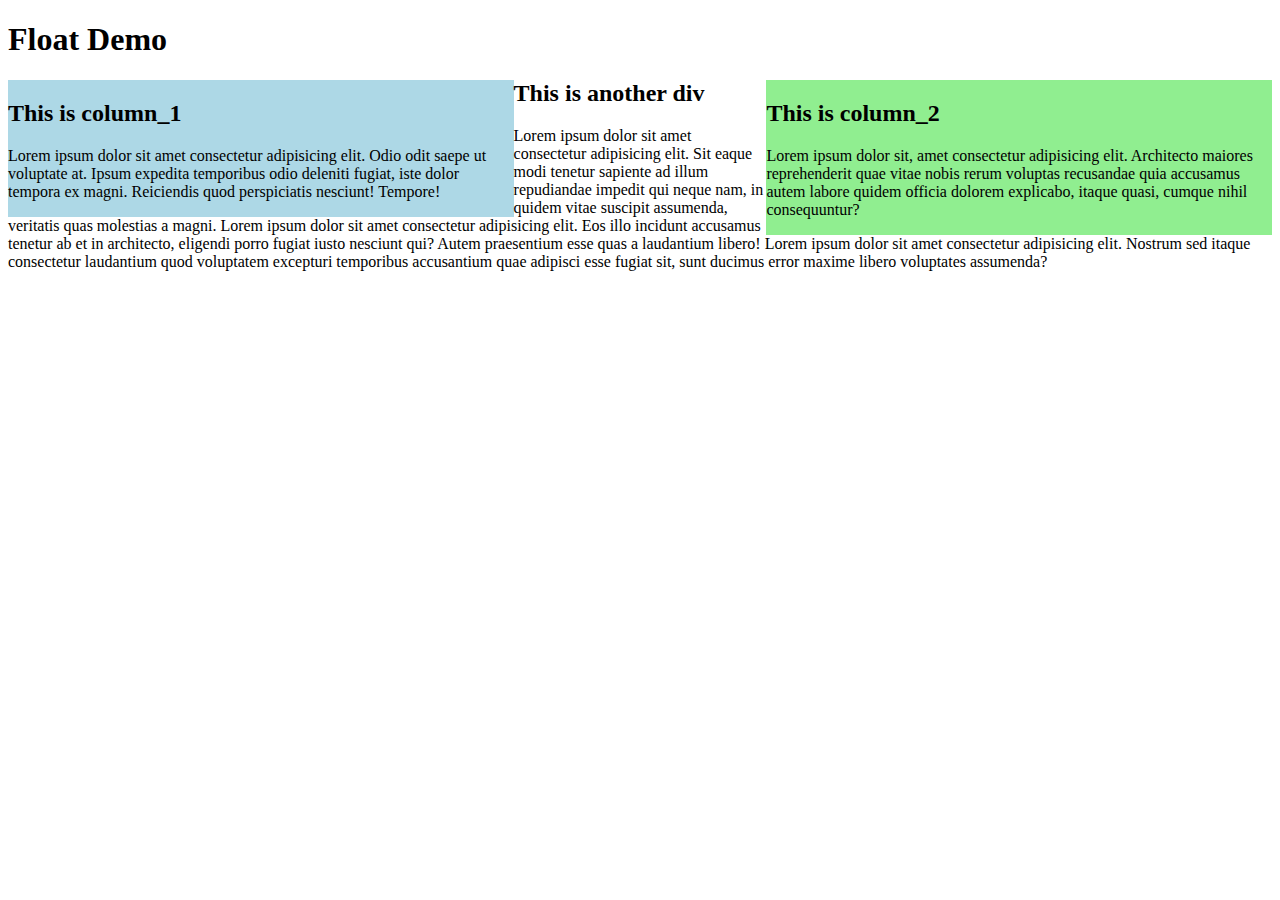
<file: UI_BVP/01-Float.html>
<!DOCTYPE html>
<html lang="en">
<head>
    <meta charset="UTF-8">
    <meta http-equiv="X-UA-Compatible" content="IE=edge">
    <meta name="viewport" content="width=device-width, initial-scale=1.0">
    <title>Document</title>
    <link rel="stylesheet" href="float.css">
</head>
<body>
    
    <h1>Float Demo</h1>

    <!-- <span>
        <h2>This heading is inside span</h2>
    </span> -->

    <!-- <h2>
        <span>This span in inside h2 tag</span>
    </h2> -->

    <!-- <p>
        <b>
            Lorem ipsum dolor sit amet consectetur adipisicing elit. Numquam nemo odit accusamus laudantium laboriosam porro pariatur quasi repudiandae sapiente fugit quo corporis ipsum explicabo iusto rem, dolor fugiat, recusandae veritatis!
        </b>
    </p> -->

    <!-- <b>
        <p>
            Lorem ipsum dolor sit amet consectetur adipisicing elit. Laudantium incidunt eum aperiam placeat ipsa! Impedit similique alias placeat, esse reiciendis velit quibusdam est nesciunt nihil! Mollitia similique nisi nihil ab.
        </p>
    </b> -->

    <div class="col-1 col">
        <h2>This is column_1</h2>
        <p>
            Lorem ipsum dolor sit amet consectetur adipisicing elit. Odio odit saepe ut voluptate at. Ipsum expedita temporibus odio deleniti fugiat, iste dolor tempora ex magni. Reiciendis quod perspiciatis nesciunt! Tempore!
        </p>
    </div>
    <div class="col-2 col">
        <h2>This is column_2</h2>
        <p>
            Lorem ipsum dolor sit, amet consectetur adipisicing elit. Architecto maiores reprehenderit quae vitae nobis rerum voluptas recusandae quia accusamus autem labore quidem officia dolorem explicabo, itaque quasi, cumque nihil consequuntur?
        </p>
    </div>

    <div>
        <h2>This is another div</h2>
        <p>
            Lorem ipsum dolor sit amet consectetur adipisicing elit. Sit eaque modi tenetur sapiente ad illum repudiandae impedit qui neque nam, in quidem vitae suscipit assumenda, veritatis quas molestias a magni. Lorem ipsum dolor sit amet consectetur adipisicing elit. Eos illo incidunt accusamus tenetur ab et in architecto, eligendi porro fugiat iusto nesciunt qui? Autem praesentium esse quas a laudantium libero! Lorem ipsum dolor sit amet consectetur adipisicing elit. Nostrum sed itaque consectetur laudantium quod voluptatem excepturi temporibus accusantium quae adipisci esse fugiat sit, sunt ducimus error maxime libero voluptates assumenda?
        </p>
    </div>

    <!-- <img src="img_1.jpg" alt="image text"> -->

</body>
</html>
</file>
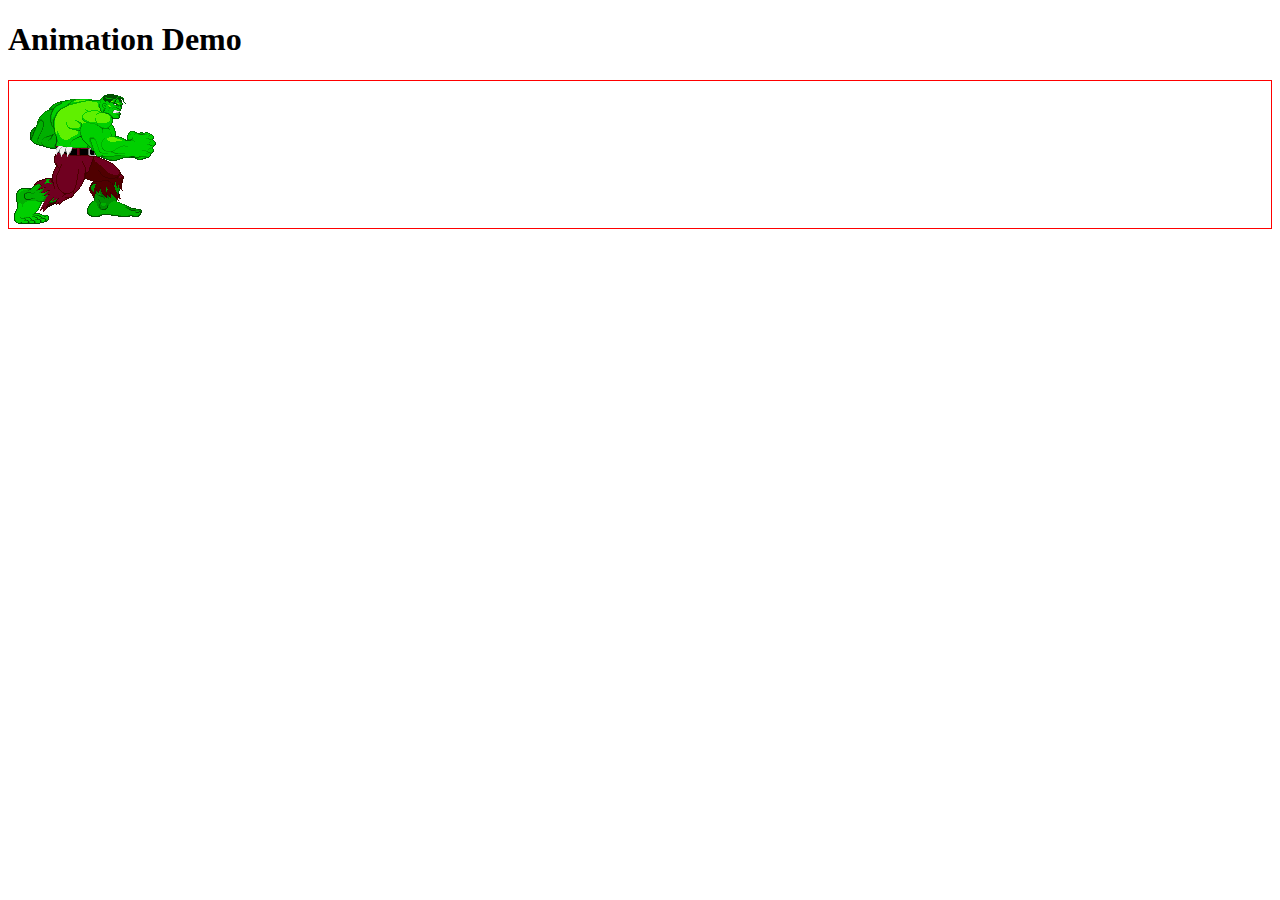
<file: UI_BVP/animations.html>
<!DOCTYPE html>
<html lang="en">
<head>
    <meta charset="UTF-8">
    <meta http-equiv="X-UA-Compatible" content="IE=edge">
    <meta name="viewport" content="width=device-width, initial-scale=1.0">
    <title>Document</title>
    <style>
        div {
            border: 1px solid red;
        }
        img {
            /* animation-name: anim_1;
            animation-duration: 10s;
            animation-iteration-count: infinite; */
            /* animation-direction: alternate; */
            animation: anim_1 10s infinite;
        }
        /* @keyframes anim_1 {
            from {
                transform: translateX(0px);
            }
            to {
                transform: translateX(1000px);
            }
        } */
        @keyframes anim_1 {
            0% {
                transform: translateX(0px);
            }
            45% {
                transform: translateX(1000px);
            }
            50% {
                transform: translateX(1000px) rotateY(180deg);
            }
            100% {
                transform: translate(0px) rotateY(180deg);
            }
        }
    </style>
</head>
<body>

    <h1>Animation Demo</h1>

    <div>
        <img src="hulk5-18463.gif" alt="">
    </div>
    
</body>
</html>
</file>
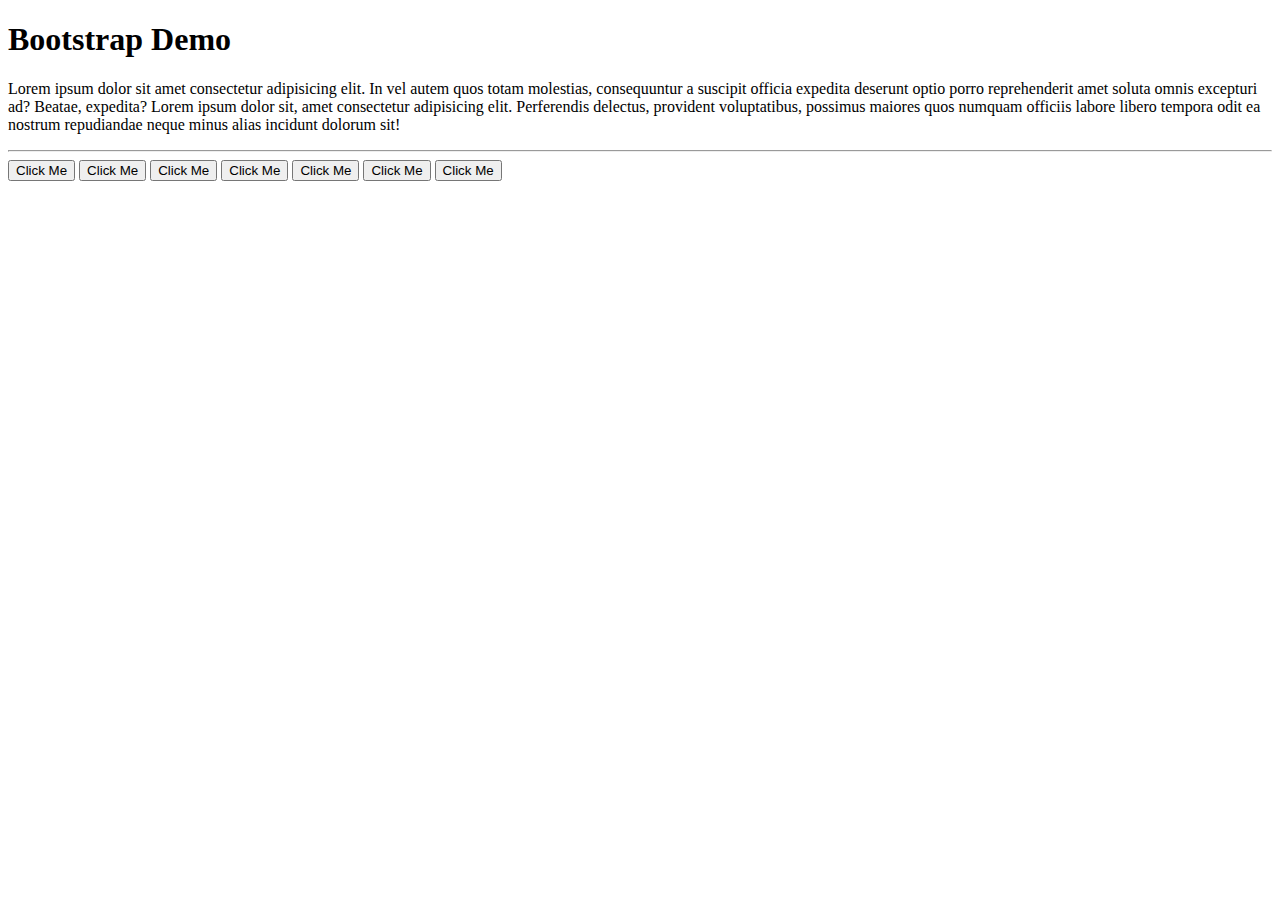
<file: UI_BVP/bootstrap_demo.html>
<!DOCTYPE html>
<html lang="en">
<head>
    <meta charset="UTF-8">
    <meta http-equiv="X-UA-Compatible" content="IE=edge">
    <meta name="viewport" content="width=device-width, initial-scale=1.0">
    <title>Document</title>
    <link href="https://cdn.jsdelivr.net/npm/bootstrap@5.1.0/dist/css/bootstrap.min.css" rel="stylesheet" integrity="sha384-KyZXEAg3QhqLMpG8r+8fhAXLRk2vvoC2f3B09zVXn8CA5QIVfZOJ3BCsw2P0p/We" crossorigin="anonymous">
</head>
<body>

    <h1 class="text-center">Bootstrap Demo</h1>

    <div class="container">
        <p>
            Lorem ipsum dolor sit amet consectetur adipisicing elit. In vel autem quos totam molestias, consequuntur a suscipit officia expedita deserunt optio porro reprehenderit amet soluta omnis excepturi ad? Beatae, expedita? Lorem ipsum dolor sit, amet consectetur adipisicing elit. Perferendis delectus, provident voluptatibus, possimus maiores quos numquam officiis labore libero tempora odit ea nostrum repudiandae neque minus alias incidunt dolorum sit!
        </p>
    </div>

    <hr>

    <div class="container">
        <button class="btn btn-primary">Click Me</button>
        <button class="btn btn-danger">Click Me</button>
        <button class="btn btn-success">Click Me</button>
        <button class="btn btn-warning">Click Me</button>
        <button class="btn btn-secondary">Click Me</button>
        <button class="btn btn-info">Click Me</button>
        <button class="btn btn-dark">Click Me</button>
    </div>
    
</body>
</html>
</file>
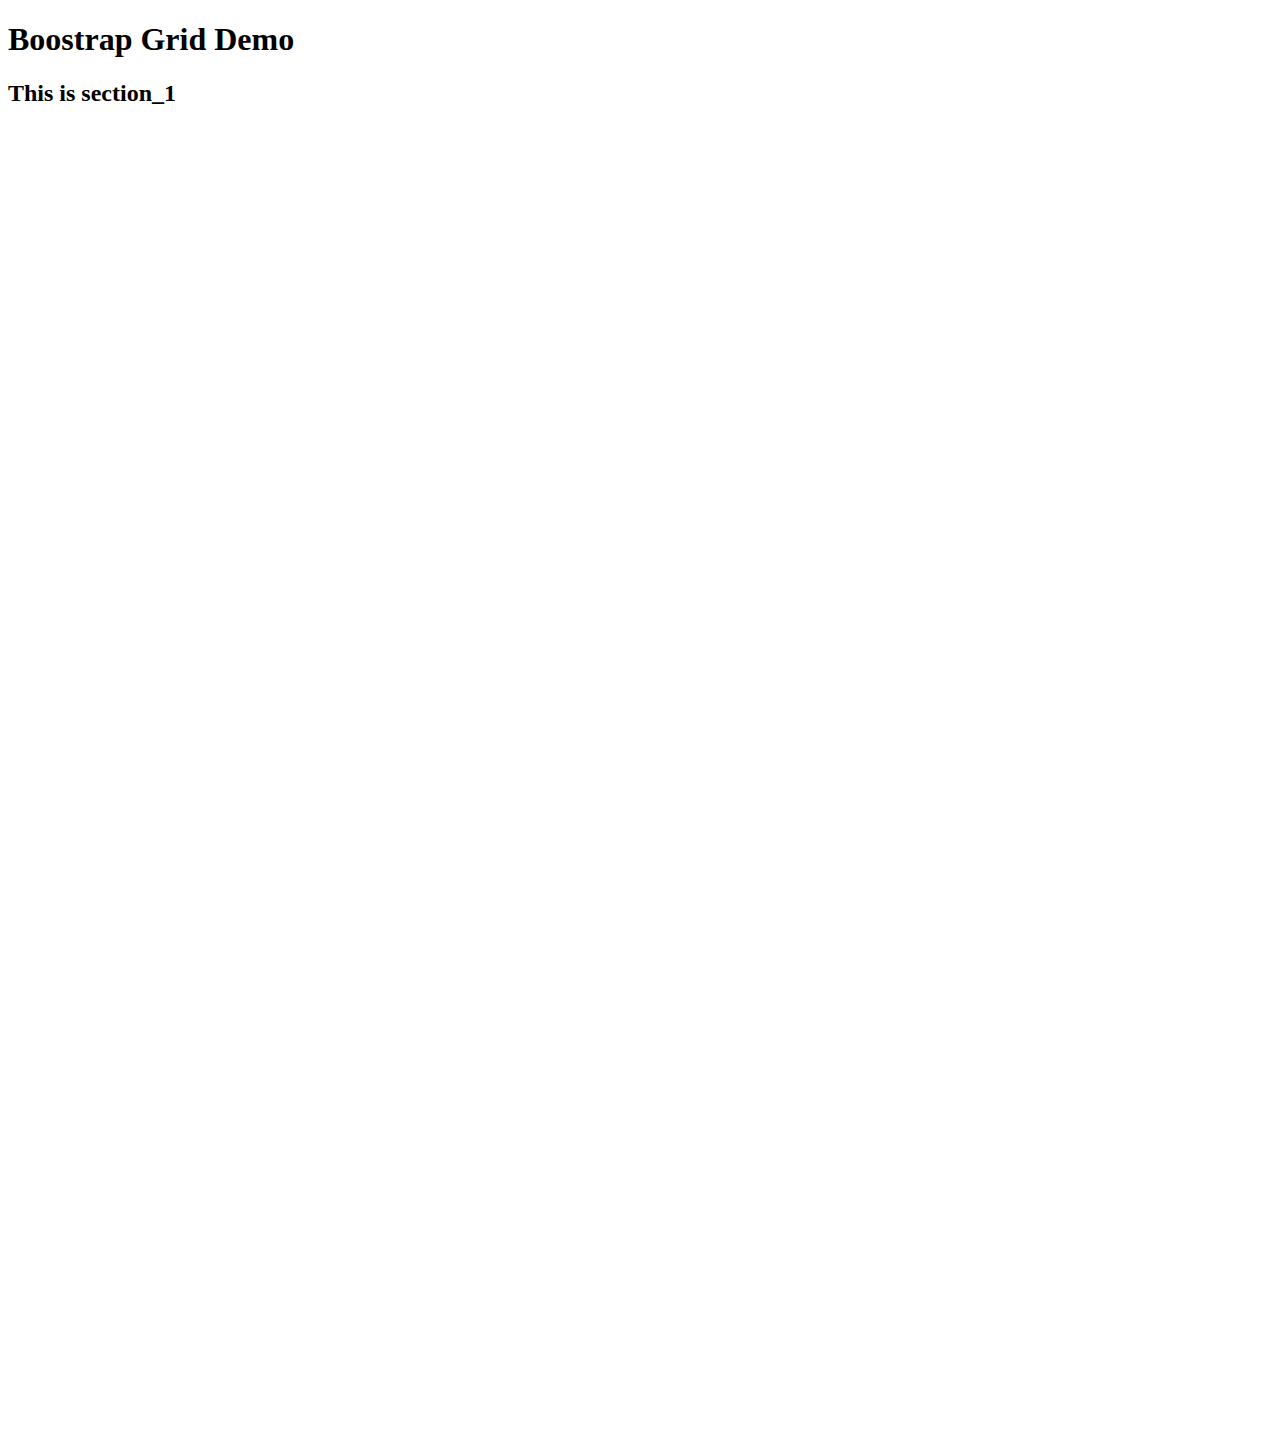
<file: UI_BVP/bootstrap_grid.html>
<!doctype html>
<html lang="en">
  <head>
    <!-- Required meta tags -->
    <meta charset="utf-8">
    <meta name="viewport" content="width=device-width, initial-scale=1">

    <!-- Bootstrap CSS -->
    <link href="https://cdn.jsdelivr.net/npm/bootstrap@5.1.0/dist/css/bootstrap.min.css" rel="stylesheet" integrity="sha384-KyZXEAg3QhqLMpG8r+8fhAXLRk2vvoC2f3B09zVXn8CA5QIVfZOJ3BCsw2P0p/We" crossorigin="anonymous">

    <title>Hello, world!</title>
    <style>
        .div_1 {
            height: 200px;
            margin-bottom: 20px;
        }
    </style>
  </head>
  <body>
    <h1 class="text-center">Boostrap Grid Demo</h1>

    <section>
        <div class="container">
            <h2>This is section_1</h2>
            <div class="row">
                <!-- 
                xl - extra large - 1200px
                lg - large       - 992px
                md - medium      - 768px -->
                <div class="col-xl-2 col-lg-4 col-md-6 bg-dark div_1"></div>
                <div class="col-xl-2 col-lg-4 col-md-6 bg-primary div_1"></div>
                <div class="col-xl-2 col-lg-4 col-md-6 bg-info div_1"></div>
                <div class="col-xl-2 col-lg-4 col-md-6 bg-primary div_1"></div>
                <div class="col-xl-2 col-lg-4 col-md-6 bg-secondary div_1"></div>
                <div class="col-xl-2 col-lg-4 col-md-6 bg-danger div_1"></div>
            </div>
        </div>
    </section>

    <!-- Optional JavaScript; choose one of the two! -->

    <!-- Option 1: Bootstrap Bundle with Popper -->
    <script src="https://cdn.jsdelivr.net/npm/bootstrap@5.1.0/dist/js/bootstrap.bundle.min.js" integrity="sha384-U1DAWAznBHeqEIlVSCgzq+c9gqGAJn5c/t99JyeKa9xxaYpSvHU5awsuZVVFIhvj" crossorigin="anonymous"></script>

    <!-- Option 2: Separate Popper and Bootstrap JS -->
    <!--
    <script src="https://cdn.jsdelivr.net/npm/@popperjs/core@2.9.3/dist/umd/popper.min.js" integrity="sha384-eMNCOe7tC1doHpGoWe/6oMVemdAVTMs2xqW4mwXrXsW0L84Iytr2wi5v2QjrP/xp" crossorigin="anonymous"></script>
    <script src="https://cdn.jsdelivr.net/npm/bootstrap@5.1.0/dist/js/bootstrap.min.js" integrity="sha384-cn7l7gDp0eyniUwwAZgrzD06kc/tftFf19TOAs2zVinnD/C7E91j9yyk5//jjpt/" crossorigin="anonymous"></script>
    -->
  </body>
</html>
</file>
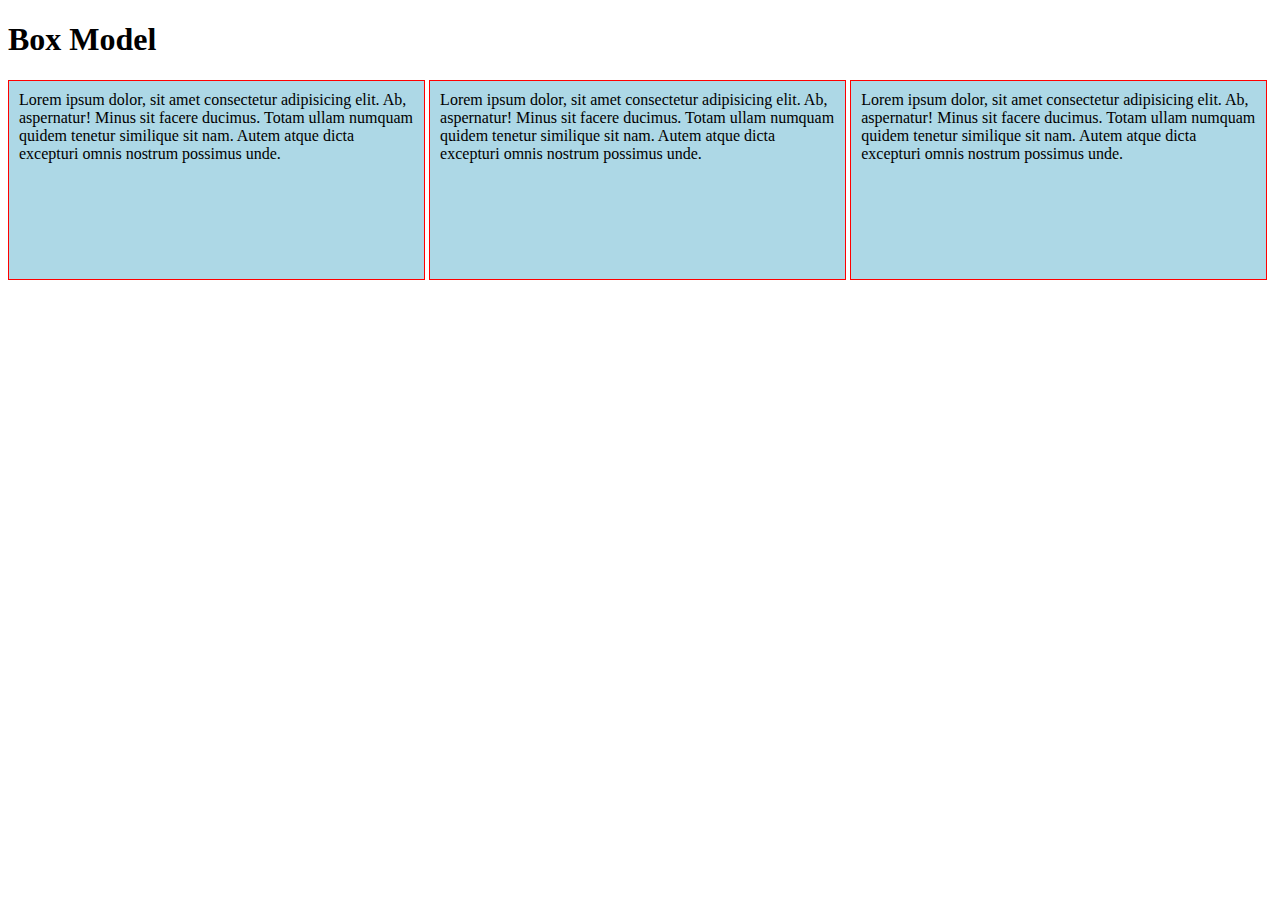
<file: UI_BVP/box_model.html>
<!DOCTYPE html>
<html lang="en">
<head>
    <meta charset="UTF-8">
    <meta http-equiv="X-UA-Compatible" content="IE=edge">
    <meta name="viewport" content="width=device-width, initial-scale=1.0">
    <title>Document</title>
    <style>
        * {
            box-sizing: border-box;
        }
        div {
            background-color: lightblue;
            display: inline-block;
            /* width: 300px; */
            width: 33%;
            height: 200px;
            border: 1px solid red;
            margin-bottom: 20px;
            padding: 10px;
        }
    </style>
</head>
<body>

    <h1>Box Model</h1>

    <div>
        Lorem ipsum dolor, sit amet consectetur adipisicing elit. Ab, aspernatur! Minus sit facere ducimus. Totam ullam numquam quidem tenetur similique sit nam. Autem atque dicta excepturi omnis nostrum possimus unde.
    </div>

    <div>
        Lorem ipsum dolor, sit amet consectetur adipisicing elit. Ab, aspernatur! Minus sit facere ducimus. Totam ullam numquam quidem tenetur similique sit nam. Autem atque dicta excepturi omnis nostrum possimus unde.
    </div>

    <div>
        Lorem ipsum dolor, sit amet consectetur adipisicing elit. Ab, aspernatur! Minus sit facere ducimus. Totam ullam numquam quidem tenetur similique sit nam. Autem atque dicta excepturi omnis nostrum possimus unde.
    </div>
    
</body>
</html>
</file>
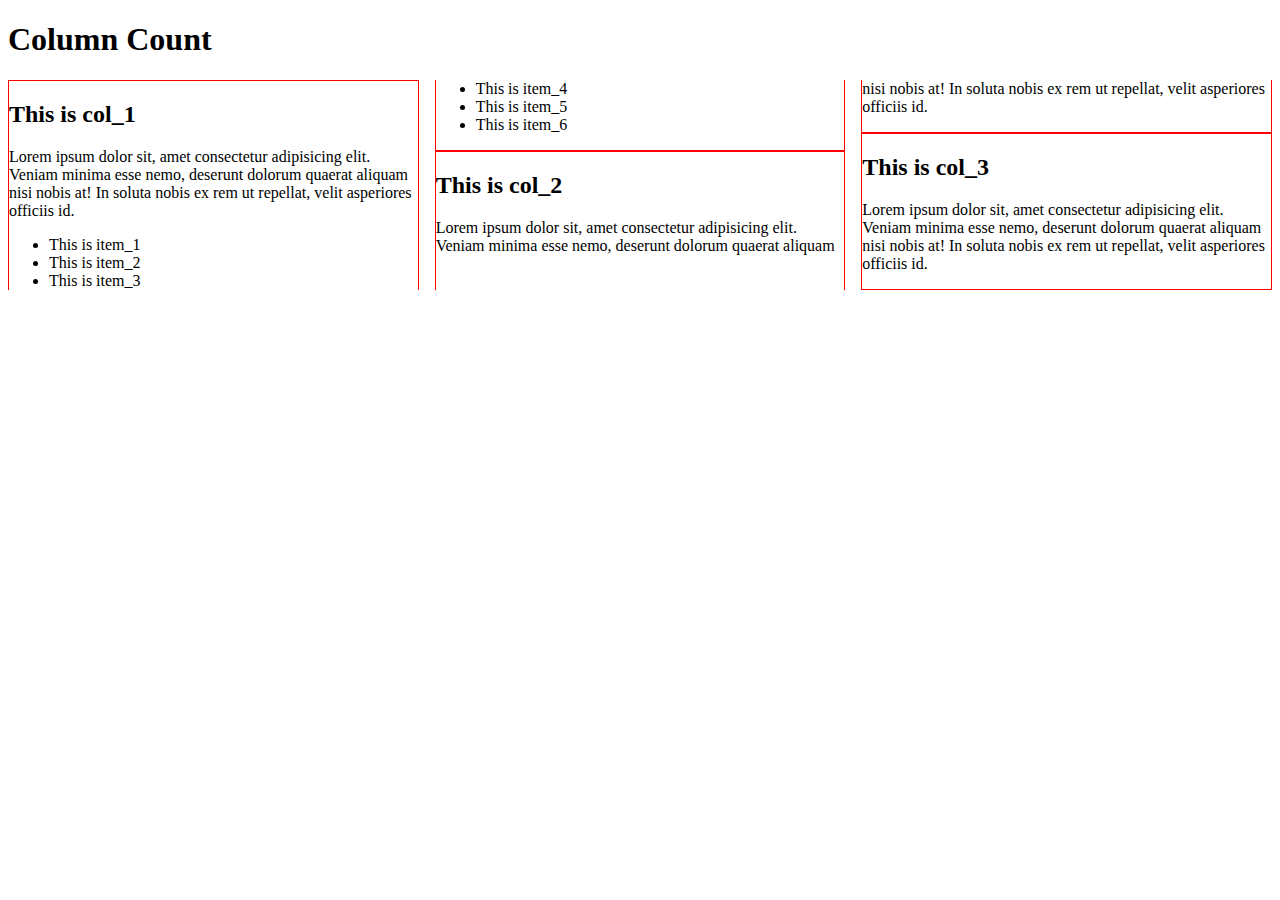
<file: UI_BVP/column_count.html>
<!DOCTYPE html>
<html lang="en">
<head>
    <meta charset="UTF-8">
    <meta http-equiv="X-UA-Compatible" content="IE=edge">
    <meta name="viewport" content="width=device-width, initial-scale=1.0">
    <title>Document</title>
    <style>
        /* p {
            column-count: 3;
        } */
        .news {
            column-count: 3;
        }
        .news > div {
            border: 1px solid red;
        }
    </style>
</head>
<body>

    <h1>Column Count</h1>

    <!-- <div>
        <p>
            Lorem, ipsum dolor sit amet consectetur adipisicing elit. Molestias commodi aperiam consectetur quia officia, eius architecto ducimus, iure unde totam quaerat in explicabo quasi voluptas quos quae, libero vero provident. Lorem ipsum dolor sit amet, consectetur adipisicing elit. Possimus harum itaque vel dignissimos blanditiis quae perspiciatis accusamus ipsam eius quas consequatur, explicabo laboriosam quisquam! Quidem alias rem incidunt consectetur esse? Lorem ipsum dolor sit amet consectetur adipisicing elit. Quisquam id quibusdam non quod rerum culpa ipsa, reiciendis aliquam voluptates amet magnam expedita, tempore, obcaecati necessitatibus distinctio cupiditate beatae sequi explicabo?
        </p>
    </div> -->
    
    <div class="news">
        <div class="col-1">
            <h2>This is col_1</h2>
            <p>
                Lorem ipsum dolor sit, amet consectetur adipisicing elit. Veniam minima esse nemo, deserunt dolorum quaerat aliquam nisi nobis at! In soluta nobis ex rem ut repellat, velit asperiores officiis id.
            </p>
            <ul>
                <li>This is item_1</li>
                <li>This is item_2</li>
                <li>This is item_3</li>
                <li>This is item_4</li>
                <li>This is item_5</li>
                <li>This is item_6</li>
            </ul>
        </div>
        <div class="col-2">
            <h2>This is col_2</h2>
            <p>
                Lorem ipsum dolor sit, amet consectetur adipisicing elit. Veniam minima esse nemo, deserunt dolorum quaerat aliquam nisi nobis at! In soluta nobis ex rem ut repellat, velit asperiores officiis id.
            </p>
        </div>
        <div class="col-3">
            <h2>This is col_3</h2>
            <p>
                Lorem ipsum dolor sit, amet consectetur adipisicing elit. Veniam minima esse nemo, deserunt dolorum quaerat aliquam nisi nobis at! In soluta nobis ex rem ut repellat, velit asperiores officiis id.
            </p>
        </div>
    </div>

</body>
</html>
</file>
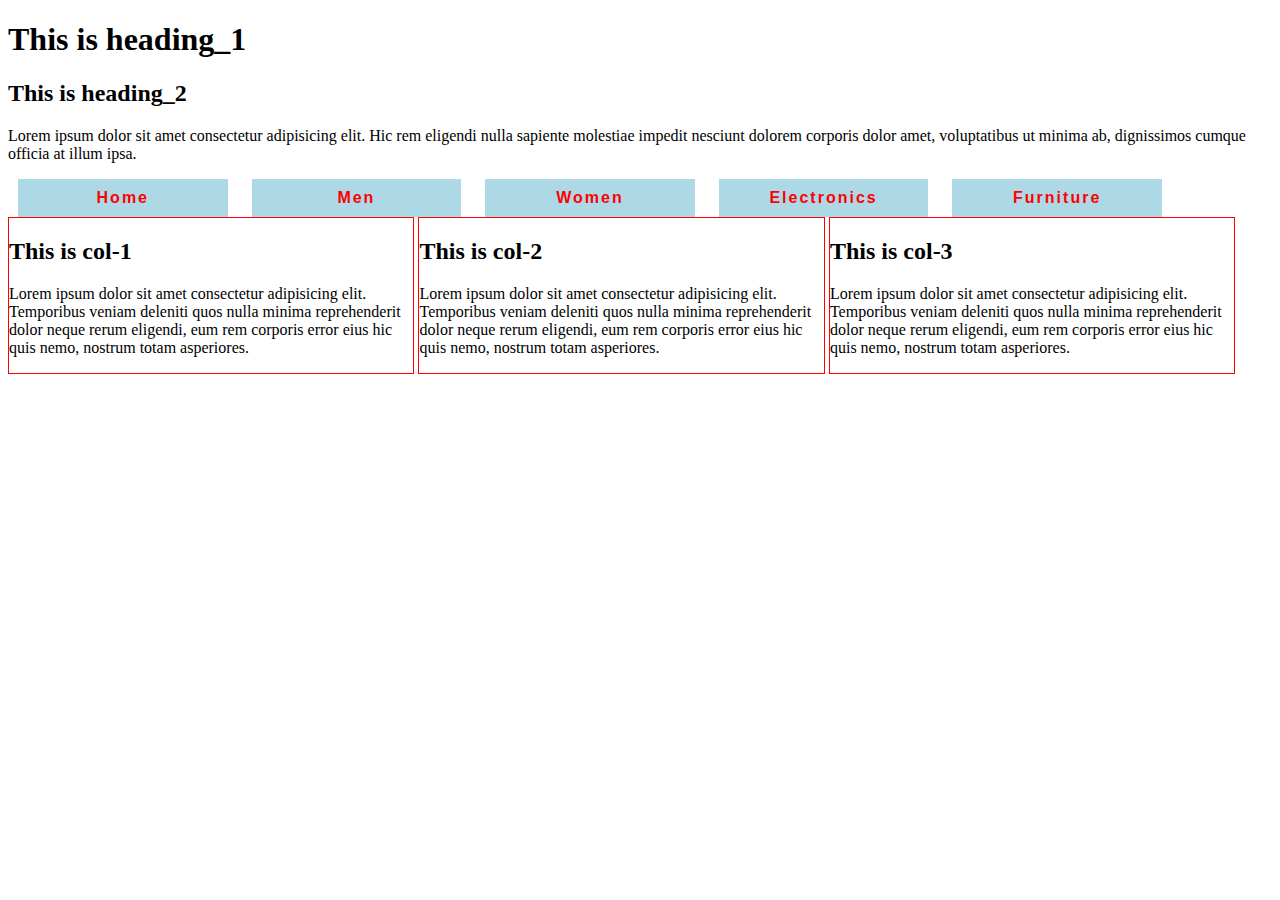
<file: UI_BVP/display.html>
<!DOCTYPE html>
<html lang="en">
<head>
    <meta charset="UTF-8">
    <meta http-equiv="X-UA-Compatible" content="IE=edge">
    <meta name="viewport" content="width=device-width, initial-scale=1.0">
    <title>Document</title>
    <style>
        ul {
            margin: 0px;
            padding: 0px;
        }
        ul li {
            font-family: Arial, Helvetica, sans-serif;
            display: inline-block;
            background-color: lightblue;
            margin: 0px 10px;
            width: 15%;
            padding: 10px;
            text-align: center;
            position: relative;
        }
        ul li a {
            text-decoration: none;
            color: red;
            font-weight: bold;
            letter-spacing: 2px;
        }

        .dropdown {
            position: absolute;
            left: 0px;
            width: 100%;
            display: none;
        }
        .dropdown ul li {
            display: block;
            width: 100%;
            margin: 0px;
            padding: 10px 0px;
        }

        ul li:hover .dropdown {
            display: block;
        }

        .col {
            display: inline-block;
            width: 32%;
            border: 1px solid red;
        }
    </style>
</head>
<body>

    <h1>This is heading_1</h1>
    <h2>This is heading_2</h2>

    <p>
        Lorem ipsum dolor sit amet consectetur adipisicing elit. Hic rem eligendi nulla sapiente molestiae impedit nesciunt dolorem corporis dolor amet, voluptatibus ut minima ab, dignissimos cumque officia at illum ipsa.
    </p>

    <ul>
        <li>
            <a href="#">Home</a>
        </li>
        <li>
            <a href="#">Men</a>
            <div class="dropdown">
                <ul>
                    <li>
                        <a href="#">TV</a>
                    </li>
                    <li>
                        <a href="#">Mobile</a>
                    </li>
                    <li>
                        <a href="#">Laptop</a>
                    </li>
                    <li>
                        <a href="#">Tabs</a>
                    </li>
                </ul>
            </div>
        </li>
        <li>
            <a href="#">Women</a>
        </li>
        <li>
            <a href="#">Electronics</a>
            <div class="dropdown">
                <ul>
                    <li>
                        <a href="#">TV</a>
                    </li>
                    <li>
                        <a href="#">Mobile</a>
                    </li>
                    <li>
                        <a href="#">Laptop</a>
                    </li>
                    <li>
                        <a href="#">Tabs</a>
                    </li>
                </ul>
            </div>
        </li>
        <li>
            <a href="#">Furniture</a>
        </li>
    </ul>

    <div class="col-1 col">
        <h2>This is col-1</h2>
        <p>
            Lorem ipsum dolor sit amet consectetur adipisicing elit. Temporibus veniam deleniti quos nulla minima reprehenderit dolor neque rerum eligendi, eum rem corporis error eius hic quis nemo, nostrum totam asperiores.
        </p>
    </div>
    <div class="col-2 col">
        <h2>This is col-2</h2>
        <p>
            Lorem ipsum dolor sit amet consectetur adipisicing elit. Temporibus veniam deleniti quos nulla minima reprehenderit dolor neque rerum eligendi, eum rem corporis error eius hic quis nemo, nostrum totam asperiores.
        </p>
    </div>
    <div class="col-3 col">
        <h2>This is col-3</h2>
        <p>
            Lorem ipsum dolor sit amet consectetur adipisicing elit. Temporibus veniam deleniti quos nulla minima reprehenderit dolor neque rerum eligendi, eum rem corporis error eius hic quis nemo, nostrum totam asperiores.
        </p>
    </div>
    
</body>
</html>
</file>
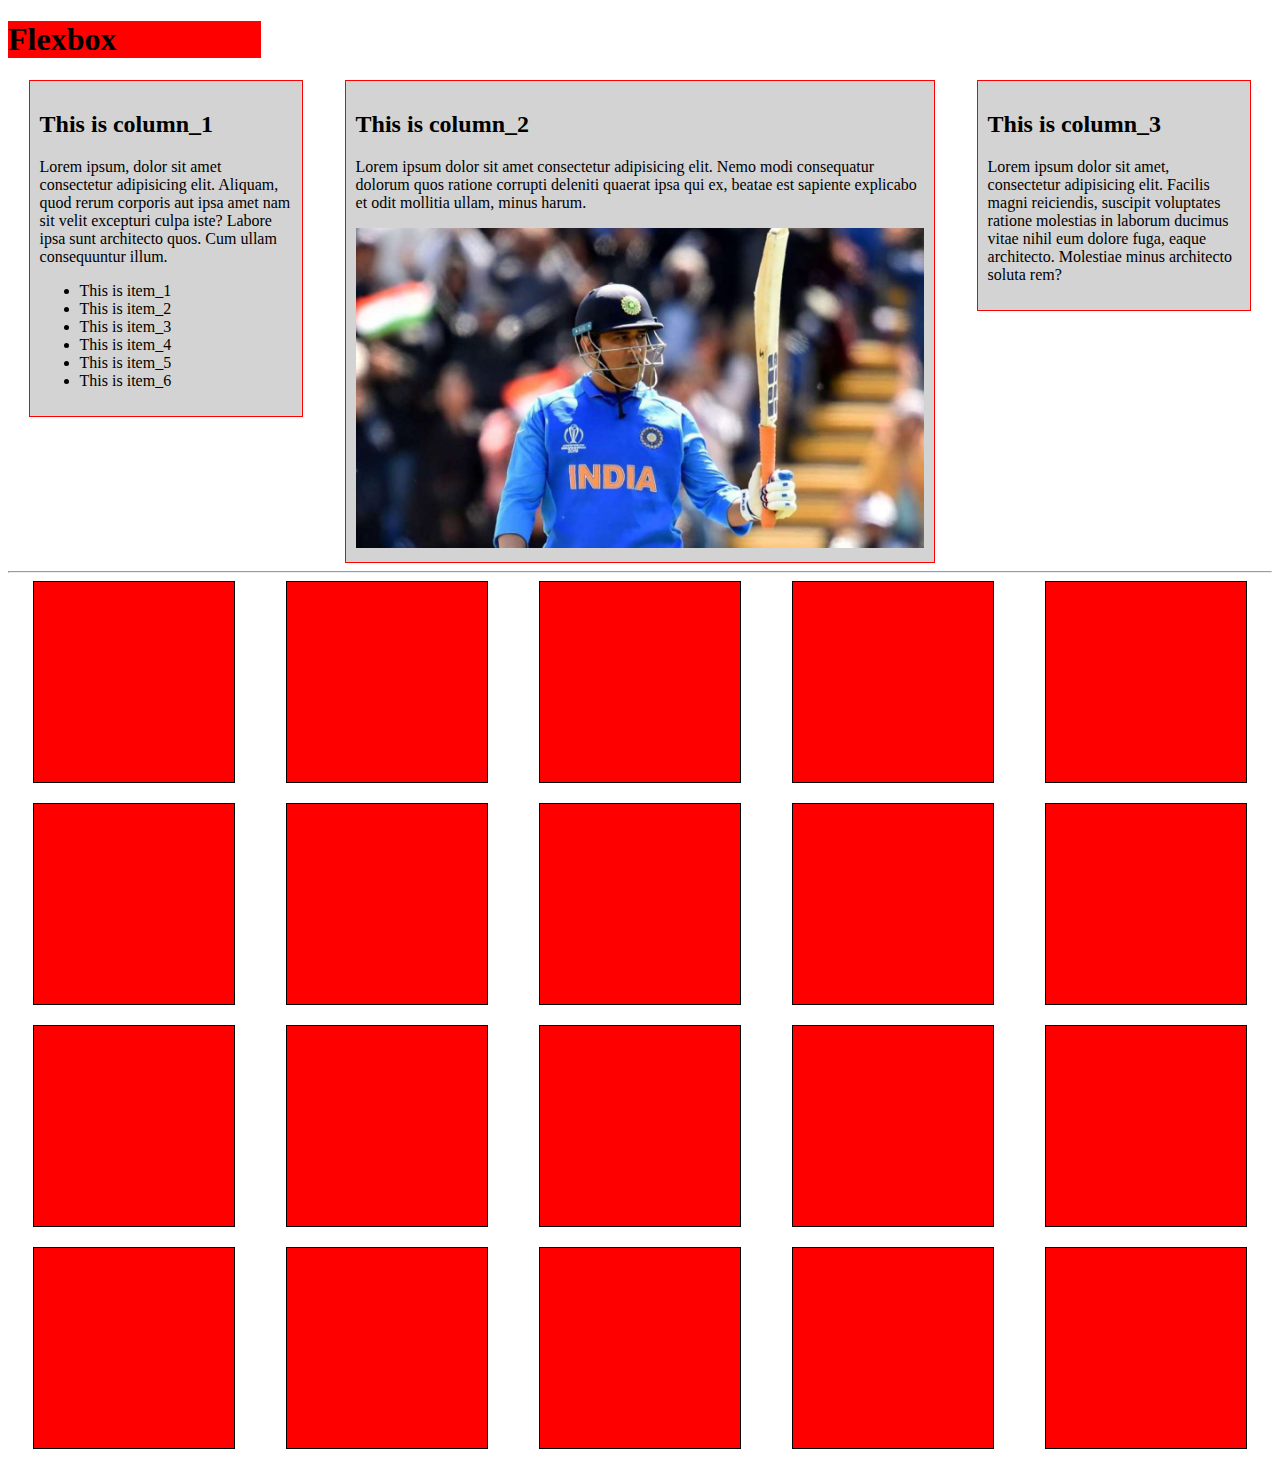
<file: UI_BVP/flex.html>
<!DOCTYPE html>
<html lang="en">
<head>
    <meta charset="UTF-8">
    <meta http-equiv="X-UA-Compatible" content="IE=edge">
    <meta name="viewport" content="width=device-width, initial-scale=1.0">
    <title>Document</title>
    <link rel="stylesheet" href="flex.css">
</head>
<body>

    <h1>Flexbox</h1>
    <!-- Flexible box -->
    <div class="row">
        <div class="col col-1">
            <h2>This is column_1</h2>
            <p>
                Lorem ipsum, dolor sit amet consectetur adipisicing elit. Aliquam, quod rerum corporis aut ipsa amet nam sit velit excepturi culpa iste? Labore ipsa sunt architecto quos. Cum ullam consequuntur illum.
            </p>
            <ul>
                <li>This is item_1</li>
                <li>This is item_2</li>
                <li>This is item_3</li>
                <li>This is item_4</li>
                <li>This is item_5</li>
                <li>This is item_6</li>
            </ul>
        </div>
        <div class="col col-2">
            <h2>This is column_2</h2>
            <p>
                Lorem ipsum dolor sit amet consectetur adipisicing elit. Nemo modi consequatur dolorum quos ratione corrupti deleniti quaerat ipsa qui ex, beatae est sapiente explicabo et odit mollitia ullam, minus harum.
            </p>
            <img src="img_1.jpg" alt="">
        </div>
        <div class="col col-3">
            <h2>This is column_3</h2>
            <p>
                Lorem ipsum dolor sit amet, consectetur adipisicing elit. Facilis magni reiciendis, suscipit voluptates ratione molestias in laborum ducimus vitae nihil eum dolore fuga, eaque architecto. Molestiae minus architecto soluta rem?
            </p>
        </div>
    </div>

    <hr>

    <ul class="list">
        <li></li>
        <li></li>
        <li></li>
        <li></li>
        <li></li>
        <li></li>
        <li></li>
        <li></li>
        <li></li>
        <li></li>
        <li></li>
        <li></li>
        <li></li>
        <li></li>
        <li></li>
        <li></li>
        <li></li>
        <li></li>
        <li></li>
        <li></li>
    </ul>
    
</body>
</html>
</file>
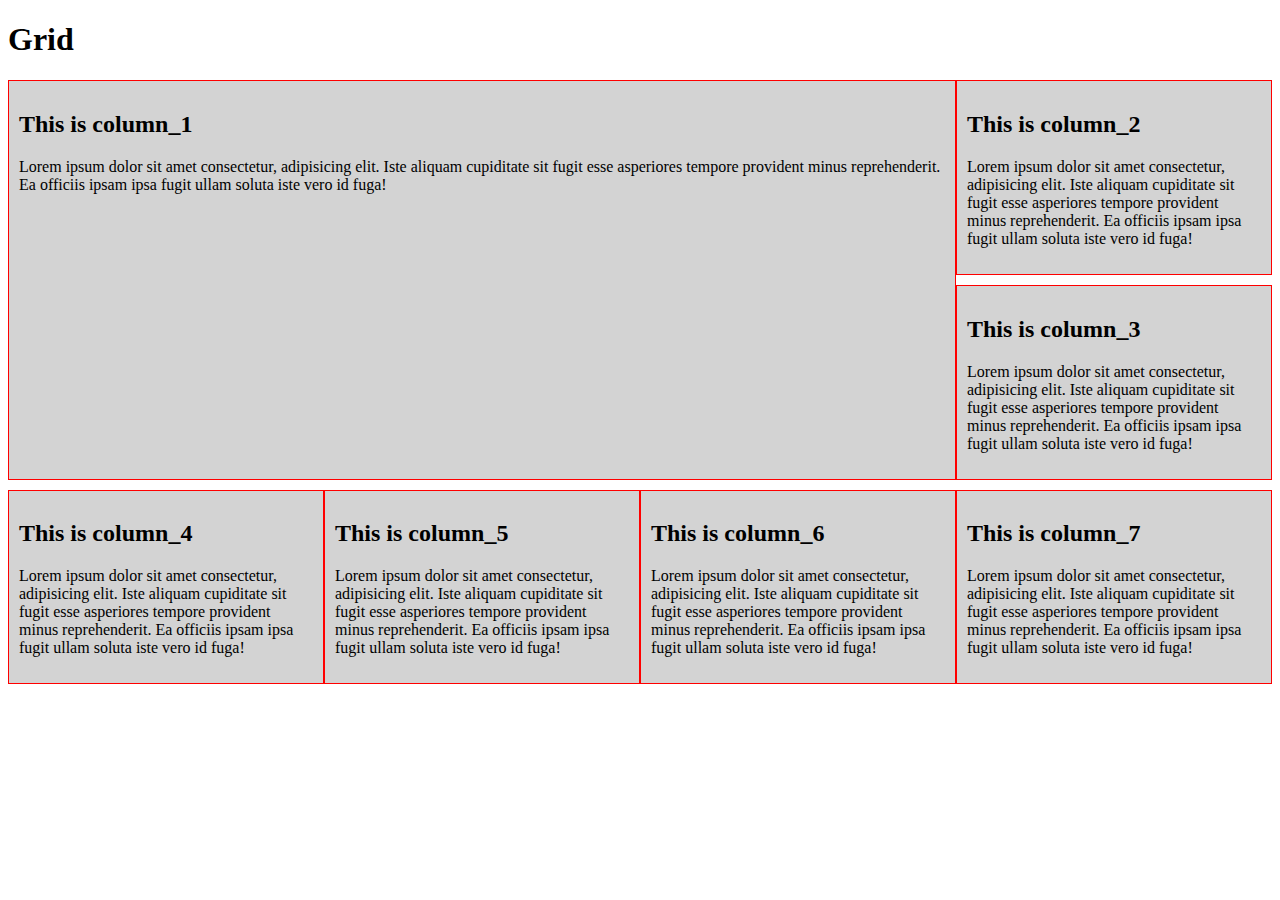
<file: UI_BVP/grid.html>
<!DOCTYPE html>
<html lang="en">
<head>
    <meta charset="UTF-8">
    <meta http-equiv="X-UA-Compatible" content="IE=edge">
    <meta name="viewport" content="width=device-width, initial-scale=1.0">
    <title>Document</title>
    <link rel="stylesheet" href="grid.css">
</head>
<body>

    <h1>Grid</h1>

    <div class="row">
        <div class="col col-1">
            <h2>This is column_1</h2>
            <p>
                Lorem ipsum dolor sit amet consectetur, adipisicing elit. Iste aliquam cupiditate sit fugit esse asperiores tempore provident minus reprehenderit. Ea officiis ipsam ipsa fugit ullam soluta iste vero id fuga!
            </p>
        </div> 
        <div class="col col-2">
            <h2>This is column_2</h2>
            <p>
                Lorem ipsum dolor sit amet consectetur, adipisicing elit. Iste aliquam cupiditate sit fugit esse asperiores tempore provident minus reprehenderit. Ea officiis ipsam ipsa fugit ullam soluta iste vero id fuga!
            </p>
        </div> 
        <div class="col col-3">
            <h2>This is column_3</h2>
            <p>
                Lorem ipsum dolor sit amet consectetur, adipisicing elit. Iste aliquam cupiditate sit fugit esse asperiores tempore provident minus reprehenderit. Ea officiis ipsam ipsa fugit ullam soluta iste vero id fuga!
            </p>
        </div> 
        <div class="col col-4">
            <h2>This is column_4</h2>
            <p>
                Lorem ipsum dolor sit amet consectetur, adipisicing elit. Iste aliquam cupiditate sit fugit esse asperiores tempore provident minus reprehenderit. Ea officiis ipsam ipsa fugit ullam soluta iste vero id fuga!
            </p>
        </div> 
        <div class="col col-5">
            <h2>This is column_5</h2>
            <p>
                Lorem ipsum dolor sit amet consectetur, adipisicing elit. Iste aliquam cupiditate sit fugit esse asperiores tempore provident minus reprehenderit. Ea officiis ipsam ipsa fugit ullam soluta iste vero id fuga!
            </p>
        </div> 
        <div class="col col-6">
            <h2>This is column_6</h2>
            <p>
                Lorem ipsum dolor sit amet consectetur, adipisicing elit. Iste aliquam cupiditate sit fugit esse asperiores tempore provident minus reprehenderit. Ea officiis ipsam ipsa fugit ullam soluta iste vero id fuga!
            </p>
        </div> 
        <div class="col col-7">
            <h2>This is column_7</h2>
            <p>
                Lorem ipsum dolor sit amet consectetur, adipisicing elit. Iste aliquam cupiditate sit fugit esse asperiores tempore provident minus reprehenderit. Ea officiis ipsam ipsa fugit ullam soluta iste vero id fuga!
            </p>
        </div> 
    </div>
    
</body>
</html>
</file>
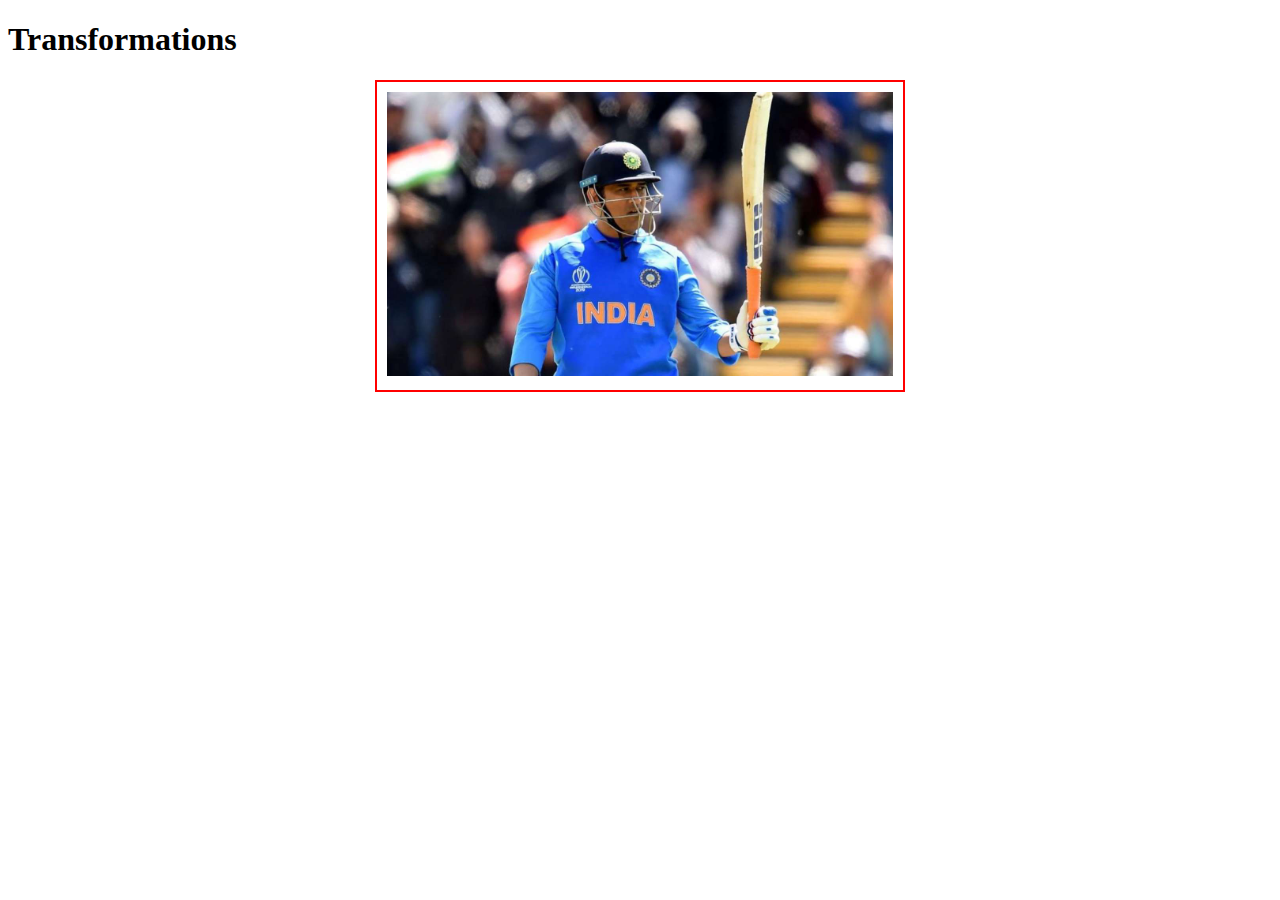
<file: UI_BVP/transformations.html>
<!DOCTYPE html>
<html lang="en">
<head>
    <meta charset="UTF-8">
    <meta http-equiv="X-UA-Compatible" content="IE=edge">
    <meta name="viewport" content="width=device-width, initial-scale=1.0">
    <title>Document</title>
    <style>
        div {
            width: 40%;
            margin: 0 auto;
            border: 2px solid red;
            padding: 10px;
            /* overflow: hidden; */
            perspective: 600px;
        }
        img {
            width: 100%;
            transition-duration: 2s;
            transform-origin: left;
        }
        div:hover img {
            /* transform: translateX(100px); */
            /* transform: translateY(100px); */
            /* transform: translate(100px,100px); */

            /* transform: scale(2,2); */
            /* transform: scale(2,2) translateY(50px); */

            /* transform: rotateX(180deg); */
            transform: rotateY(-180deg);
            /* transform: rotateZ(360deg); */
        }
    </style>
</head>
<body>

    <h1>Transformations</h1>

    <div>
        <img src="img_1.jpg" alt="">
    </div>
    
</body>
</html>
</file>
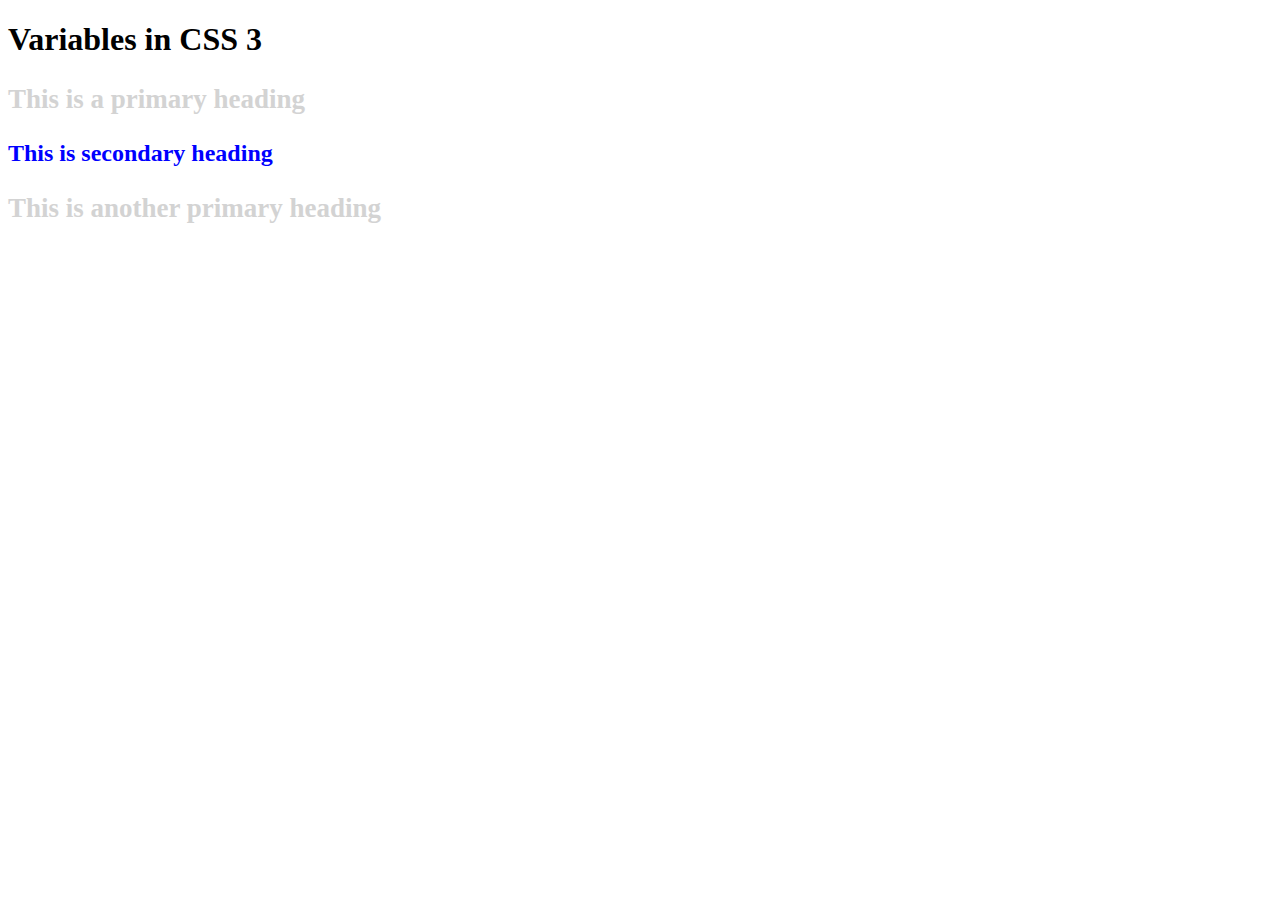
<file: UI_BVP/variables.html>
<!DOCTYPE html>
<html lang="en">
<head>
    <meta charset="UTF-8">
    <meta http-equiv="X-UA-Compatible" content="IE=edge">
    <meta name="viewport" content="width=device-width, initial-scale=1.0">
    <title>Document</title>
    <style>
        :root {
            --primary-color : lightgray;
            --secondary-color : blue;
        }
        #h1, #h3 {
            --font-size: 27px;
            color: var(--primary-color);
            font-size: var(--font-size);
            line-height: calc(var(--font-size) + 10px);
        }
        #h2 {
            color: var(--secondary-color);
        }
        div {
            background-color: var(--primary-color);
        }
    </style>
</head>
<body>

    <h1>Variables in CSS 3</h1>

    <h2 id="h1">This is a primary heading</h2>

    <h2 id="h2">This is secondary heading</h2>

    <h2 id="h3">This is another primary heading</h2>
    
</body>
</html>
</file>
<file: UI_BVP/float.css>
.col {
    /* border-width: 2px;
    border-color: red;
    border-style: solid; */
    /* width: 50%; */
}

.col-1 {
    float: left;
    width: 40%;
    background-color: lightblue;
}

.col-2 {
    float: right;
    width: 40%;
    background-color: lightgreen;
}
</file>
<file: UI_BVP/flex.css>
h1 {
    background-color: red;
    width: 20%;
}

.row {
    display: flex;
    /* justify-content: center; */
    justify-content: space-around;
    /* justify-content: space-evenly; */
    /* justify-content: space-between; */
    /* align-items: center; */
    /* align-items: flex-end; */
    align-items: flex-start;
}

.col {
    border: 1px solid red;
    background-color: lightgray;
    padding: 10px;
}

img {
    width: 100%;
}

.col-1 {
    width: 20%;
    /* flex: 1; */
}
.col-2 {
    width: 45%;
    /* flex: 2; */
}
.col-3{
    width: 20%;
    /* flex: 1; */
}

ul.list {
    margin: 0px;
    padding: 0px;
    list-style: none;
    display: flex;
    flex-wrap: wrap;
    justify-content: space-around;
}

ul.list li {
    height: 200px;
    width: 200px;
    margin: 0px 10px 20px;
    background-color: red;
    border: 1px solid #000;
}
</file>
<file: UI_BVP/grid.css>
.row {
    display: grid;
    grid-template-columns: 25% 25% 25% 25%;
    justify-content: space-evenly;
}

.col {
    border: 1px solid red;
    padding: 10px;
    background-color: lightgray;
    margin-bottom: 10px;
}

.col-1 {
    grid-column-start: 1;
    grid-column-end: 4;
    grid-row-start: 1;
    grid-row-end: 3;
}
</file>
